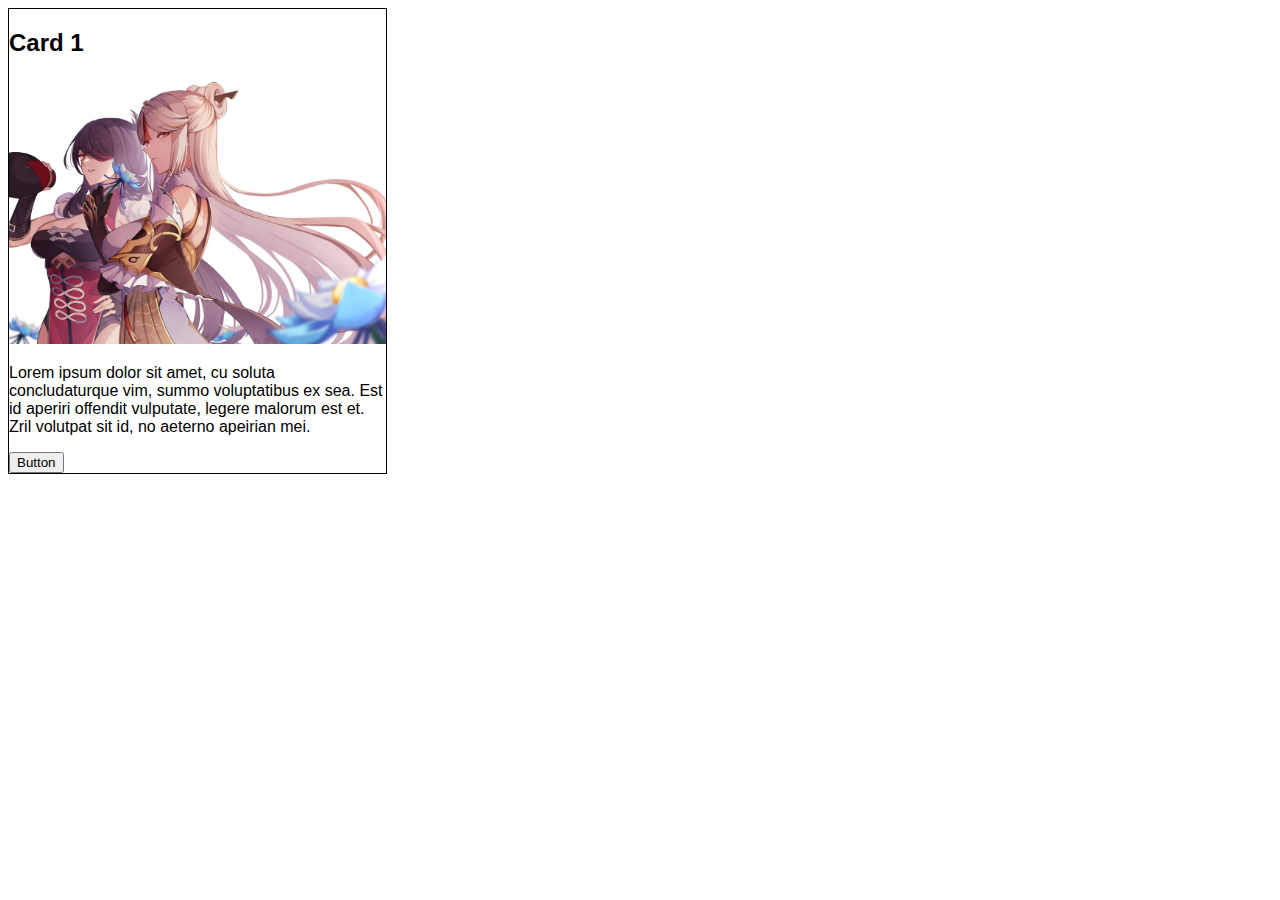
<file: lab01/exercise01/index.html>
<!DOCTYPE html>
<html lang="en" >
<head>
    <meta charset="UTF-8">
    <title>HTML Box Model</title>
    <link rel="stylesheet" href="style.css">
</head>
<body>

    <section style="border-color:#000;">
        <h2>Card 1</h2>
        <img src="./Beidou-Ningguang.jpg" alt="Picture of nature" />
        <p>Lorem ipsum dolor sit amet, cu soluta concludaturque vim, summo voluptatibus ex sea. Est id aperiri offendit vulputate, legere malorum est et. Zril volutpat sit id, no aeterno apeirian mei.</p>
        <div>
            <button id="btn">Button</button>
        </div>
    </section>
  
</body>
</html>
</file>
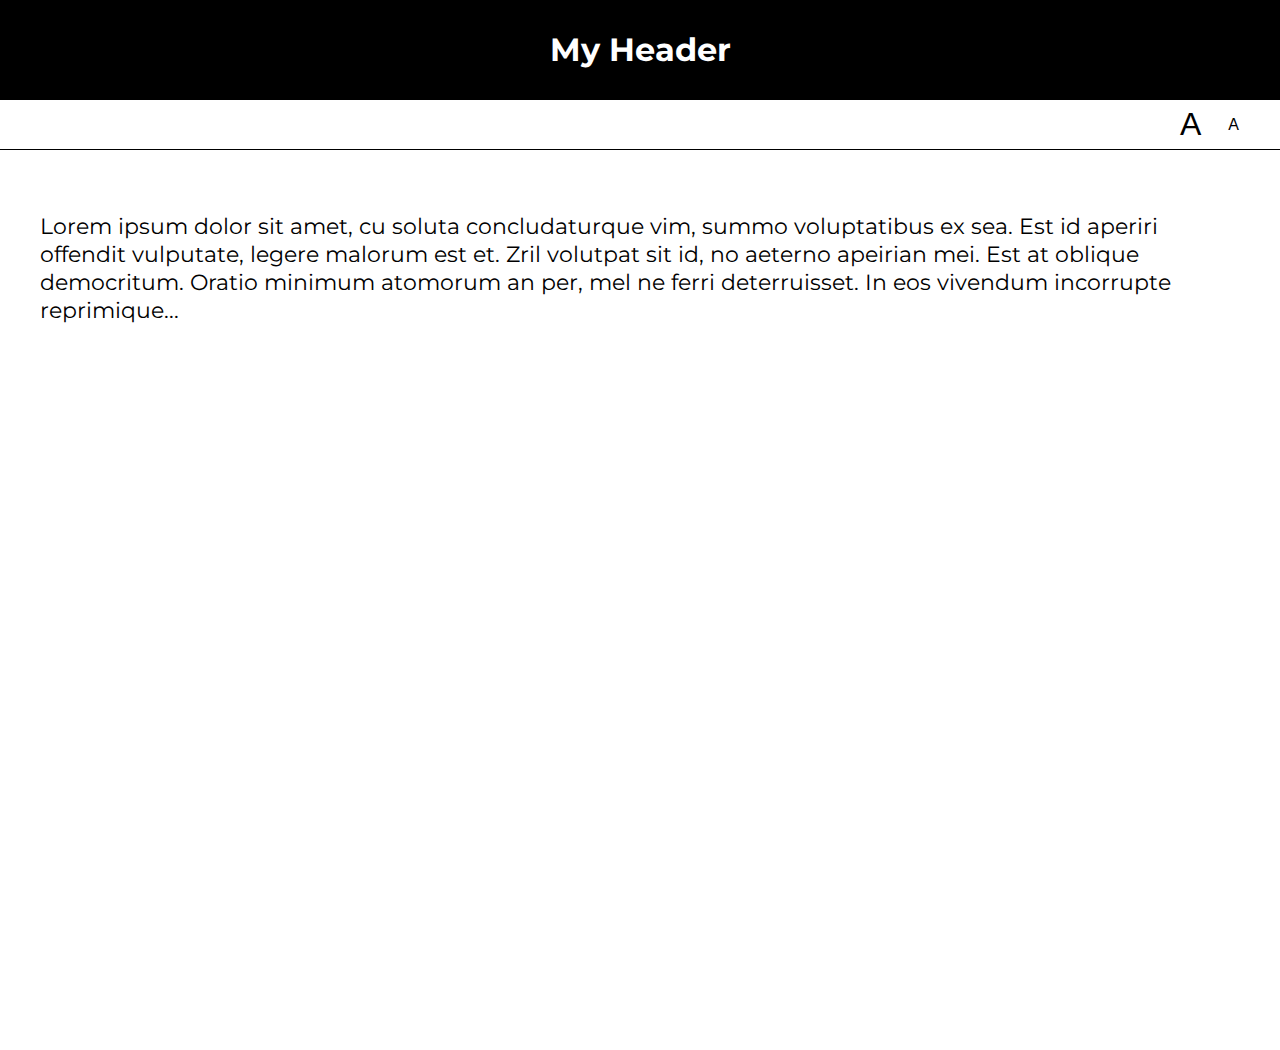
<file: lab04/01-font-switcher/index.html>
<!DOCTYPE html>
<html lang="en">
<head>
    <meta charset="UTF-8">
    <title>Lab 05: Font Switcher</title>
      <link rel="stylesheet" href="../style.css">
      <script src="index.js" defer></script>
</head>
<body class="high-contrast">
    <div class="container">

        <header><h1>My Header</h1></header>

        <nav>
            <button id="a1" title="Make font bigger">A</button>
            <button id="a2" title="Make font smaller">A</button>
        </nav>

        <div class="content">
            <p>
                Lorem ipsum dolor sit amet, cu soluta concludaturque vim,
                summo voluptatibus ex sea. Est id aperiri offendit vulputate,
                legere malorum est et. Zril volutpat sit id, no aeterno apeirian
                mei. Est at oblique democritum. Oratio minimum atomorum an per,
                mel ne ferri deterruisset. In eos vivendum incorrupte reprimique...
            </p>
        </div>

    </div>
</body>
</html>
</file>
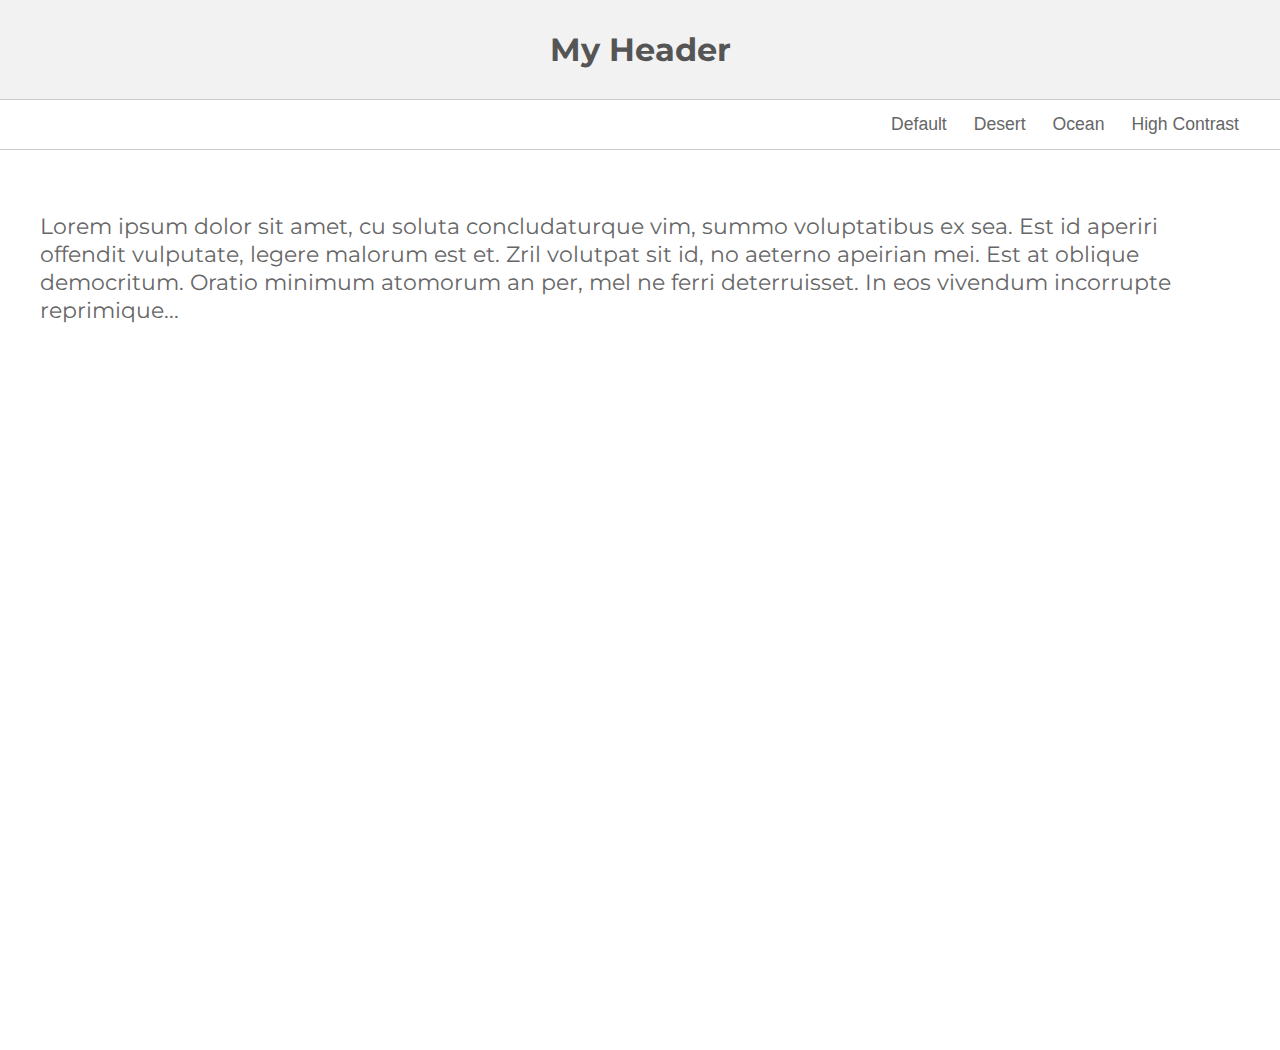
<file: lab04/02-theme-switcher/index.html>
<!DOCTYPE html>
<html lang="en" >

<head>
    <meta charset="UTF-8">
    <title>Lab 05: Theme Switcher</title>
    <link rel="stylesheet" href="../style.css">
    <script src="index.js" defer></script>
  
</head>

<body>

    <section class="container">
        <header><h1>My Header</h1></header>
        <nav>
            <button id="default" title="Change to 'Default' theme">Default</button>
            <button id="desert" title="Change to 'Desert' theme">Desert</button>
            <button id="ocean" title="Change to 'Ocean' theme">Ocean</button>
            <button id="high-contrast" title="Change to 'High Contrast' theme">High Contrast</button>
        </nav>
        <div class="content">
            <p>Lorem ipsum dolor sit amet, cu soluta concludaturque vim, summo voluptatibus ex sea. Est id aperiri offendit vulputate, legere malorum est et. Zril volutpat sit id, no aeterno apeirian mei. Est at oblique democritum. Oratio minimum atomorum an per,
            mel ne ferri deterruisset. In eos vivendum incorrupte reprimique...</p>
        </div>
    </section>
</body>

</html>
</file>
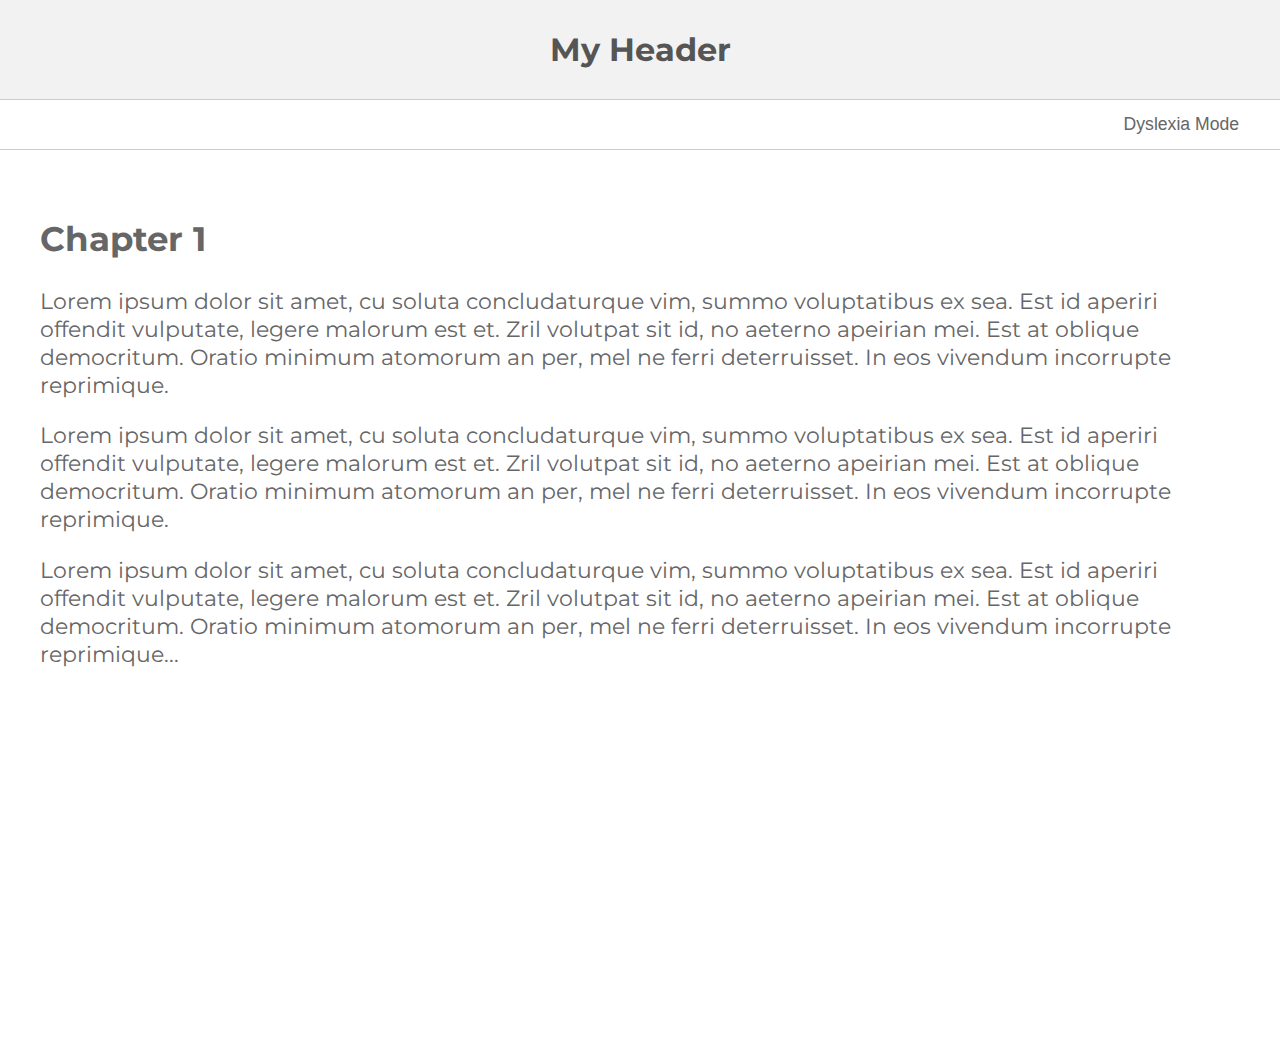
<file: lab04/03-dyslexia-mode/index.html>
<!DOCTYPE html>
<html lang="en">
<head>
    <meta charset="UTF-8">
    <title>Lab 05: Dyslexia Mode</title>
      <link rel="stylesheet" href="../style.css">
      <script src="index.js" defer></script>
</head>
<body>
<main>
    <div class="container">

        <header><h1>My Header</h1></header>

        <nav>
            <button id="dyslexia-toggle" href="#">Dyslexia Mode</button>
        </nav>

        <div class="content">
            <h2>Chapter 1</h2>
            <p>
                Lorem ipsum dolor sit amet, cu soluta concludaturque vim,
                summo voluptatibus ex sea. Est id aperiri offendit vulputate,
                legere malorum est et. Zril volutpat sit id, no aeterno apeirian
                mei. Est at oblique democritum. Oratio minimum atomorum an per,
                mel ne ferri deterruisset. In eos vivendum incorrupte reprimique.

            </p>

            <p>
                Lorem ipsum dolor sit amet, cu soluta concludaturque vim,
                summo voluptatibus ex sea. Est id aperiri offendit vulputate,
                legere malorum est et. Zril volutpat sit id, no aeterno apeirian
                mei. Est at oblique democritum. Oratio minimum atomorum an per,
                mel ne ferri deterruisset. In eos vivendum incorrupte reprimique.
            </p>

            <p>
                Lorem ipsum dolor sit amet, cu soluta concludaturque vim,
                summo voluptatibus ex sea. Est id aperiri offendit vulputate,
                legere malorum est et. Zril volutpat sit id, no aeterno apeirian
                mei. Est at oblique democritum. Oratio minimum atomorum an per,
                mel ne ferri deterruisset. In eos vivendum incorrupte reprimique...
            </p>
        </div>
    </div>
</main>
</body>
</html>
</file>
<file: lab01/exercise01/style.css>
body * {
    box-sizing: border-box;
}

body {
    font-family: Arial, Helvetica, sans-serif;
}

#btn{
    display: flex;
    justify-content: center;
}

section{
    width: 30%;
    border: 1px solid gray;
}

img{
    width: 100%;
}

/*
Add some style blocks below this line to style the card.
*/
</file>
<file: lab04/style.css>
@import url(https://fonts.googleapis.com/css?family=Montserrat:400,700);

document, body {
   margin: 0px;
   font-family: 'Montserrat';
}

body * {
   box-sizing: border-box;
}

.container {
    min-height: 100vh;
    display: flex;
    flex-direction: column;
}

header, nav {
   display: flex;
   justify-content: center;
   height: 100%;
}

header {
    align-items: center;
    color: #555;
    border-bottom: solid 1px #CCC;
    background-color: #F2F2F2;
    height: 100px;
}
nav {
    height: 50px;
    border-bottom: solid 1px #CCC;
    justify-content: flex-end;
    padding-right: 20px;
}

button {
    background-color: transparent;
    border: 0px;
    text-decoration: none;
    font-size: 1.1em;
    color: #666;
    margin-right: 15px;
}

#a1 {
   font-size: 2em;
}
#a2 {
   font-size: 1em;
}

.content {
   padding: 40px;
   font-size: 1.4em;
   color: #666;
   min-height: 100vh;
}


/******************/
/* Custom Classes */
/******************/

.ocean header {
   background: #434a6c;
   color: white;
   font-family: 'Montserrat';
}
.ocean button, .ocean .content {
    color: #434a6c;
}
.ocean .content {
   background: #99cccc;
   line-height: 1.6em;
}
.ocean header, .ocean nav {
    border-bottom: solid 1px #434a6c;
}

.desert header {
    background: #A8651E;
    color: #EFDEC2;
}
.desert button {
    color: #A8651E;
}
.desert .content {
    background: #EFDEC2;
    color: #A8651E;
}
.desert header, .desert nav {
    border-bottom: solid 1px #774713;
}

.high-contrast header {
    background: black;
    color: white;
}
.high-contrast .content {
    background: white;
    color: black;
}
.high-contrast header, .high-contrast nav {
    border-bottom: solid 1px black;
}
.high-contrast header {
    background: black;
    color: white;
}
.high-contrast button {
    color: black;
}

.dyslexia-mode {
    letter-spacing: 0.35ch;
    word-spacing: 1.225ch; /* 3.5x letter-spacing */
    font-variant-ligatures: none; /* explicitly disable ligatures */
    font-size: 150%; /* assuming 16px base size, convert to 18pt */
}

.dyslexia-mode main{
    line-height: 2.0;
}

.dyslexia-mode main p{
    margin-top: 3.5em;
    font-weight: bolder;
}

.dyslexia-mode strong{
    color: #000;
}

.dyslexia-mode h2{
    max-width: 100%; /* standard width */
}
</file>
